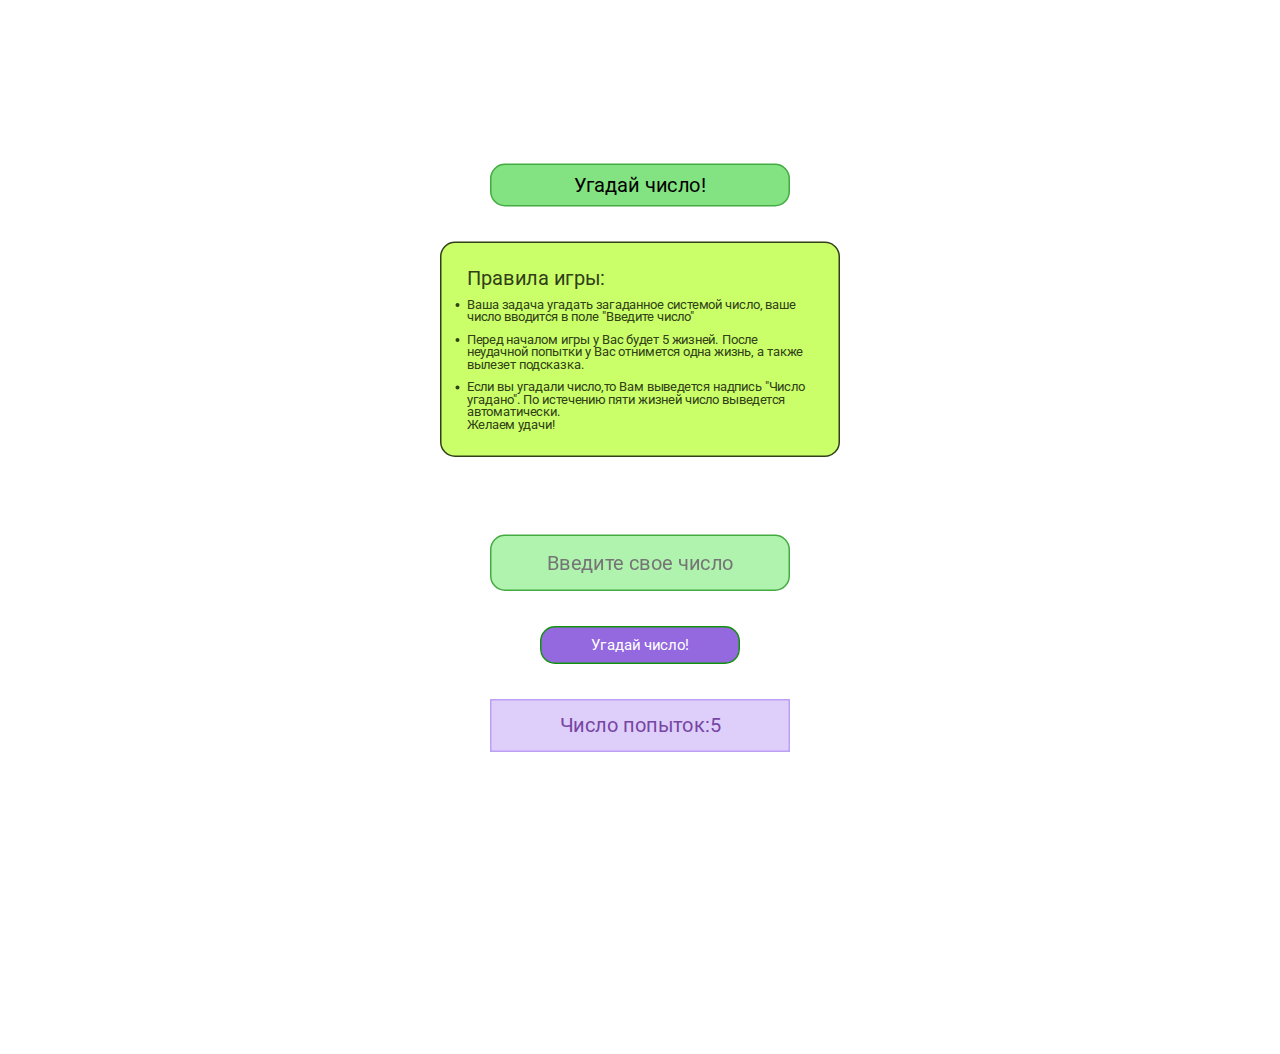
<file: index.html>
<!DOCTYPE html>
<html lang="en">

<head>
    <meta charset="UTF-8">
    <meta http-equiv="X-UA-Compatible" content="IE=edge">
    <meta name="viewport" content="width=device-width, initial-scale=1.0">
    <title>Document</title>
    <link rel="stylesheet" href="style.css">

</head>

<body>
    <div class="block">
        <div class="block__head1">
            <h1>Угадай число!</h1>
        </div>

        <div class="block-rules">
            <ul>Правила игры:</ul>
            <li>Ваша задача угадать загаданное системой число, ваше число вводится в поле "Введите число"</li>
            <li>Перед началом игры у Вас будет 5 жизней. После неудачной попытки у Вас отнимется одна жизнь, а также
                вылезет подсказка.</li>
            <li>Если вы угадали число,то Вам выведется надпись "Число угадано". По истечению пяти жизней число выведется
                автоматически.</li>
            <p>Желаем удачи!</p>
        </div>
        <div class="tip">
            <div class="correct">Вы угадали число! Поздравляем!</div>
            <div class="less"> Загаданное число меньше. Подумай еще!</div>
            <div class="more">Загаданное число больше. Подумай еще!</div>
            <div class="lose">Вы проиграли!</div> 
            <div class="incorrect">Введено не число, повторите попытку.</div>
        </div>
        <div class="hearts">

        </div>
        <form action="" >
            <input type="text" placeholder="Введите свое число" class="block-form" id="form">
        </form>
        <div class="block-button">
            <p>Угадай число!</p>
        </div>
        
        <div class="number"></div>
        <div class="block-count" id="">
            <p id="attempts">Число попыток:5</p>
        </div>
       
    </div>
<script src="index.js"></script>
</body>

</html>
</file>
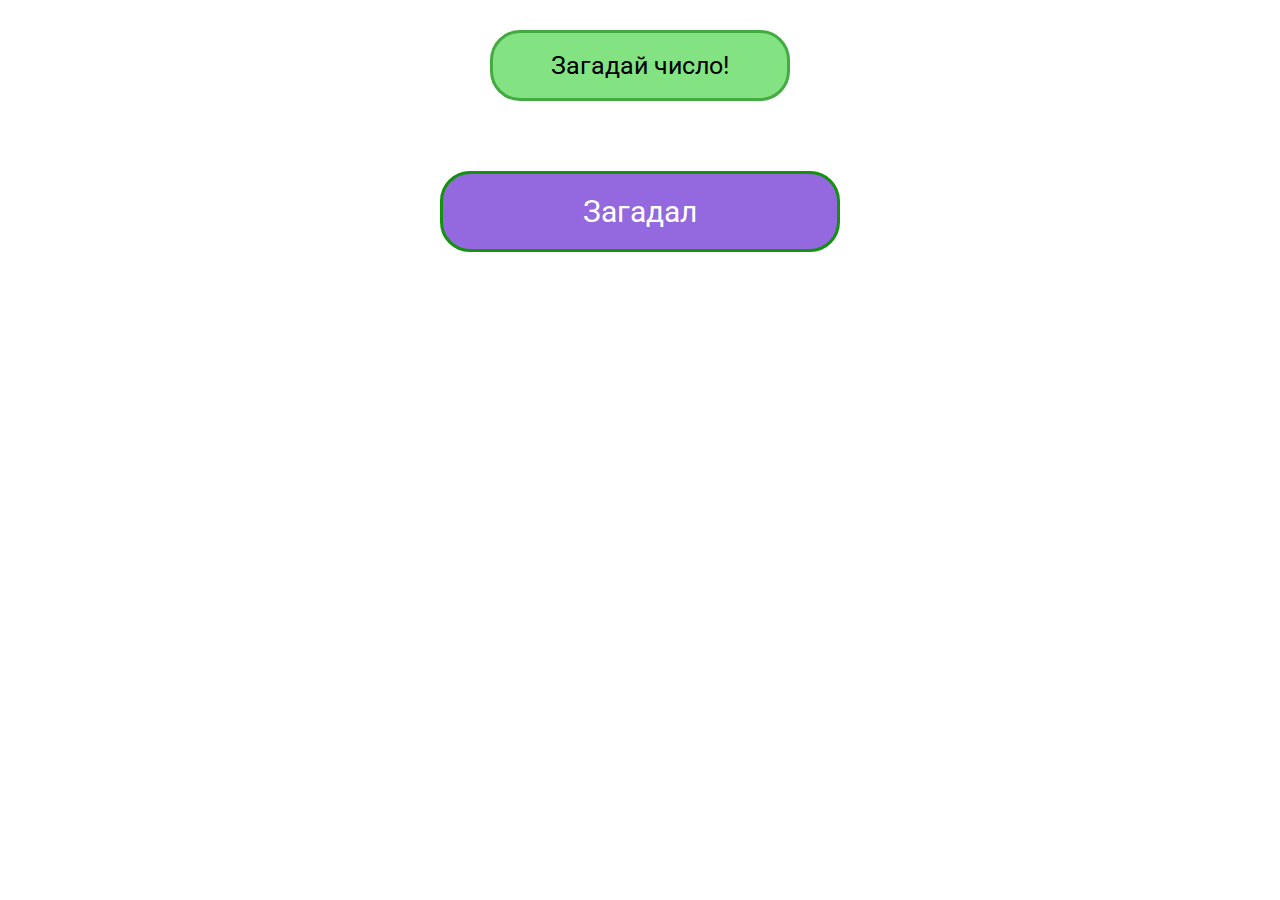
<file: makeTheNumber/index.html>
<!DOCTYPE html>
<html lang="en">
    <link rel="stylesheet" href="style.css">
<head>
    <meta charset="UTF-8">
    <meta http-equiv="X-UA-Compatible" content="IE=edge">
    <meta name="viewport" content="width=device-width, initial-scale=1.0">
    <title>Make the Number</title>
</head>
<body>
    <div class="block-wrapper">
    <div class="block">
        <a href="../GuessTheNumber/index.html"><div class="block__head1">Загадай число!</div></a>
    
    <button class="popup__button">Загадал</button>
</div>
    <div class="popup">
        
        <div class="content">
            <p class="counter">1</p>
            <div class="buttons">
                <button id = "true">Угадал</button>
                <button id="more">Мое число больше </button>
                <button id ="less">Мое число меньше</button>
            </div>
            <div class="attempts">
                <p class="attempts-p">Колличестов попыток: </p>
            </div>
            <div class="close">
                <img class ="close-img"src="../images/close.png" alt="">
            </div>
        </div>
      
    </div>
</div>
    <script src="script.js"></script>
</body>
</html>
</file>
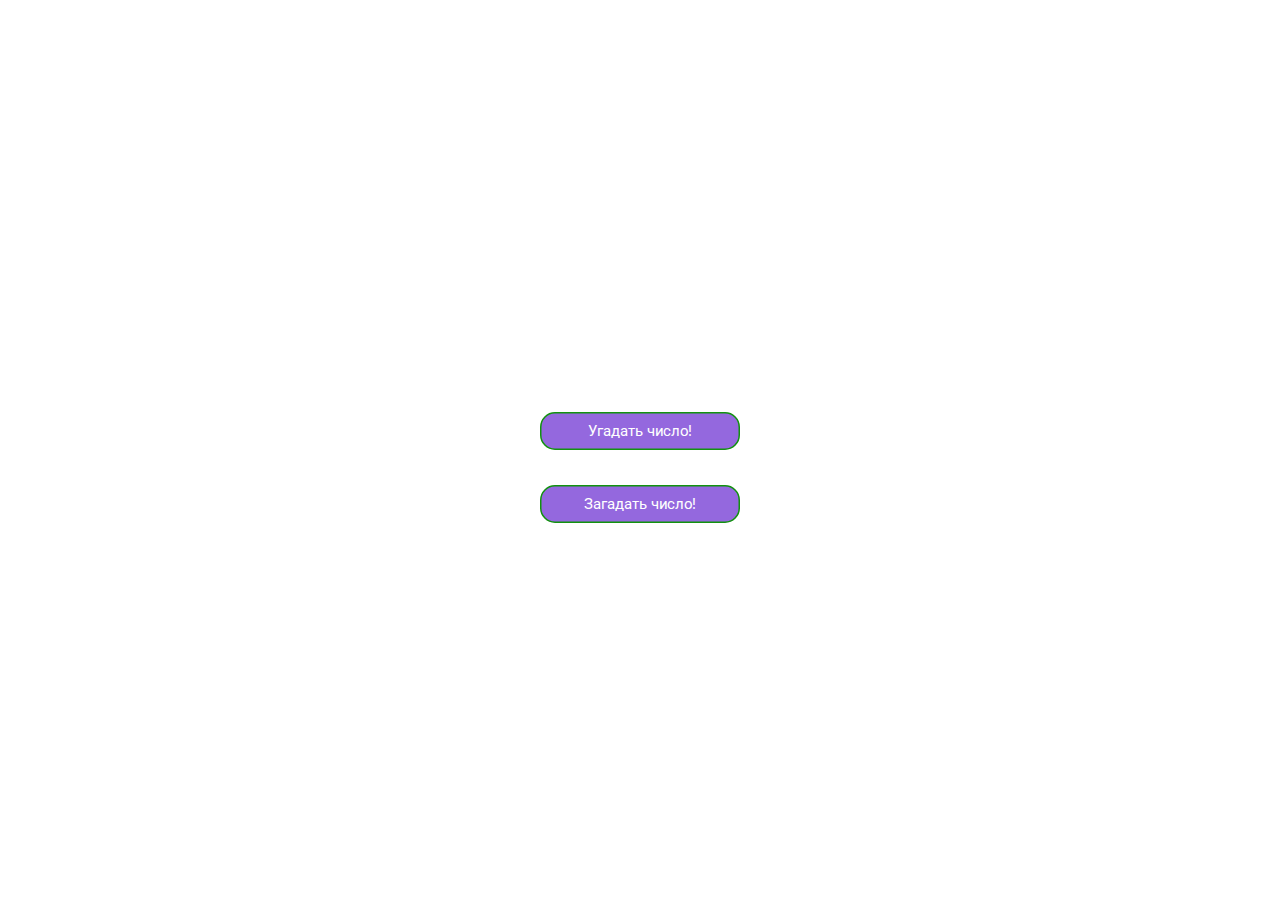
<file: works.html>
<!DOCTYPE html>
<html lang="en">
<head>
    <meta charset="UTF-8">
    <meta http-equiv="X-UA-Compatible" content="IE=edge">
    <meta name="viewport" content="width=device-width, initial-scale=1.0">
    <title>works.document</title>
    <link rel="stylesheet" href="style.css">
</head>
<body>
    <div class="build-wrapper">
        <div class="build">
            <a href="index.html"> <div class="build-button">Угадать число!</div></a>
           <a href="makeTheNumber/index.html"> <div class="build-button1">Загадать число!</div>
           </div></a>
    </div>
    <script src="index.js"></script>
</body>
</html>
</file>
<file: style.css>
@import url('https://fonts.googleapis.com/css2?family=Roboto&display=swap');
* {
    padding: 0;
    margin: 0;
    border: 0;
}


*,
*:before,
*:after {
    -moz-box-sizing: border-box;
    -webkit-box-sizing: border-box;
    box-sizing: border-box;
}

:focus,
:active {
    outline: none;
}

a:focus,
a:active {
    outline: none;
}

nav,
footer,
header,
aside {
    display: block;
}

html,
body {
    height: 100%;
    width: 100%;
    font-size: 100%;
    line-height: 1;
    font-size: 14px;
    -ms-text-size-adjust: 100%;
    -moz-text-size-adjust: 100%;
    -webkit-text-size-adjust: 100%;
}

input,
button,
textarea {
    font-family: inherit;
}

input::-ms-clear {
    display: none;
}

button {
    cursor: pointer;
}

button::-moz-focus-inner {
    padding: 0;
    border: 0;
}

a,
a:visited {
    text-decoration: none;
}

a:hover {
    text-decoration: none;
}

ul li {
    list-style: none;
}

img {
    vertical-align: top;
}

h1,
h2,
h3,
h4,
h5,
h6 {
    font-size: inherit;
    font-weight: 400;
}
*{
     font-family: 'Roboto', sans-serif;
}
body{
    transform: scale(0.5,0.5);
    display: flex;
    justify-content: center;
    align-items: center;
}
.block__head1{
    display: flex ;
    justify-content:center ;
    border: 3px solid #44AB42;
    box-shadow: 2px;
    width: 600px;
    margin-top: 30px;
    border-radius: 30px;
    background-color: #83E281;
    font-size: 40px;
    font-weight: 400;
    padding: 20px ;
    

    
}
.block{
    display:flex;
    align-items: center;
    flex-direction: column;
   
}
.block-button{
    display: flex;
    justify-content: center;
    width: 400px;
    margin-top: 70px;
    padding: 20px ; 
    font-weight: 400;
    font-size: 30px;
    background-color: hsl(262, 64%, 64%);
    border: 3px solid #12920f;
    color: #FFFFFF;
    border-radius:30px;
    transition-duration: 0.3s;
}
.block-button:hover{
    cursor: pointer;
    transition-duration: 0.3s;
    background-color: hsl(262, 47%, 57%);
    transform: translate(0,-5px);
}
.block-button:active{
    background-color: hsl(262, 90%, 72%);
}
.block-rules{
    display: flex;
    justify-content: center;
    width: 800px;
    margin-top: 70px;
    background-color: #CAFF6A;
    border: 3px solid #314017;
    color:#314017;
    font-size: 25px;
    font-weight: 400;
    padding: 50px;
    flex-direction: column;
    border-radius: 30px;

}
.block-rules ul{
    font-size: 40px;
}
.block-rules li {
    margin-top: 20px;
}
.block-form{
    text-align: center;
    border: 3px solid #44AB42;
    box-shadow: 2px;
    width: 600px;
    margin-top: 70px;
    border-radius: 30px;
    background-color: #b0f3af;
    font-size: 40px;
    font-weight: 400;
    padding: 30px ;
    
}
.block-count{
    display: flex ;
    justify-content:center ;
    border: 3px solid #BE9FF6;
    box-shadow: 5px;
    width: 600px;
    margin-top: 70px;
    
    background-color: #DECFFA;
    font-size: 40px;
    font-weight: 400;
    padding: 30px ;
    color: #7745a3;
}
.tip{
   height:85px;

}
.correct,.less,.more,.lose,.incorrect{
    display: none;
}
.correct{
   
    border: 3px solid #1F1B12;
    box-shadow: 5px;
    width: 400px;
    margin-top: 30px;
     background-color: #95f055;
    font-size: 20px;
    font-weight: 400;
    padding: 30px ;
    color: #1F1B12;
    border-radius: 20px;
    text-align: center;
}
.less{
    border: 3px solid #872487;
    box-shadow: 5px;
    width: 400px;
    margin-top: 30px;
     background-color: #F1E24E;
    font-size: 20px;
    font-weight: 400;
    padding: 30px ;
    color: #872487;
    border-radius: 20px;
    text-align: center;

}
.more{
    border: 3px solid #872487;
    box-shadow: 5px;
    width: 400px;
    margin-top: 30px;
     background-color: #F1E24E;
    font-size: 20px;
    font-weight: 400;
    padding: 30px ;
    color: #872487;
    border-radius: 20px;
    text-align: center;
}
.lose{
    border: 3px solid #70FDFF;
    box-shadow: 5px;
    width: 400px;
    margin-top: 30px;
     background-color: #BE275A;
    font-size: 20px;
    font-weight: 400;
    padding: 30px ;
    color: #70FDFF;
    border-radius: 20px;
    text-align: center;
}
.incorrect{
    border: 3px solid #70FDFF;
    box-shadow: 5px;
    width: 400px;
    margin-top: 30px;
     background-color: #BE275A;
    font-size: 20px;
    font-weight: 400;
    padding: 30px ;
    color: #70FDFF;
    border-radius: 20px;
    text-align: center;
}
.build-wrapper{
    display: flex;
    width: 100%;
    justify-content: center;
}
.build{
    display:flex;
    align-items: center;
    flex-direction: column;
}
.build-button{
    text-decoration: none;
    display: flex;
    justify-content: center;
    width: 400px;
    margin-top: 70px;
    padding: 20px ; 
    font-weight: 400;
    font-size: 30px;
    background-color: hsl(262, 64%, 64%);
    border: 3px solid #12920f;
    color: #FFFFFF;
    border-radius:30px;
    transition-duration: 0.3s;
}
.build-button1{
    display: flex;
    justify-content: center;
    width: 400px;
    margin-top: 70px;
    padding: 20px ; 
    font-weight: 400;
    font-size: 30px;
    background-color: hsl(262, 64%, 64%);
    border: 3px solid #12920f;
    color: #FFFFFF;
    border-radius:30px;
    transition-duration: 0.3s;
}
.buttons   {
    display: flex;
    justify-content: center;
    align-items: center;
    flex-direction: column;
}
#true,#less,#more{
    background-color: #70FDFF;
}
</file>
<file: makeTheNumber/style.css>
@import url('https://fonts.googleapis.com/css2?family=Roboto&display=swap');
* {
    padding: 0;
    margin: 0;
    border: 0;
}


*,
*:before,
*:after {
    -moz-box-sizing: border-box;
    -webkit-box-sizing: border-box;
    box-sizing: border-box;
}

:focus,
:active {
    outline: none;
}

a:focus,
a:active {
    outline: none;
}

nav,
footer,
header,
aside {
    display: block;
}

html,
body {
 
    width: 100%;
    font-size: 100%;
    line-height: 1;
    font-size: 14px;
    -ms-text-size-adjust: 100%;
    -moz-text-size-adjust: 100%;
    -webkit-text-size-adjust: 100%;
}

input,
button,
textarea {
    font-family: inherit;
}

input::-ms-clear {
    display: none;
}

button {
    cursor: pointer;
}

button::-moz-focus-inner {
    padding: 0;
    border: 0;
}

a,
a:visited {
    text-decoration: none;
}

a:hover {
    text-decoration: none;
}

ul li {
    list-style: none;
}

img {
    vertical-align: top;
}

h1,
h2,
h3,
h4,
h5,
h6 {
    font-size: inherit;
    font-weight: 400;
}
*{
     font-family: 'Roboto', sans-serif;
}
.block__head1{
    display: flex ;
    justify-content:center ;
    border: 3px solid #44AB42;
    box-shadow: 2px;
    width: 300px;
    margin-top: 30px;
    border-radius: 30px;
    background-color: #83E281;
    font-size: 25px;
    font-weight: 400;
    padding: 20px ;
    color: black;
    

    
}
.block{
    display: flex;
    justify-content: center;
    flex-direction: column;
    align-items: center;
}
.block-wrapper{
    display: flex;
    justify-content: center;
  
}
.popup{
    display: none;
    align-items: center;
    justify-content: center;
    width: 100vw;
    height: 100vh;
    background: rgba(101, 99, 99, 0.349);
    position: fixed;
    top: 0;
    left: 0;
}
.content{
    display: flex;
    justify-content: center;
    align-items: center;
    width: 400px;
    height: 400px;
    background-color: aliceblue;
    border-radius: 30px;
    position: relative;
    flex-direction: column;
}
.popup__button{
    display: flex;
    justify-content: center;
    width: 400px;
    margin-top: 70px;
    padding: 20px ; 
    font-weight: 400;
    font-size: 30px;
    background-color: hsl(262, 64%, 64%);
    border: 3px solid #12920f;
    color: #FFFFFF;
    border-radius:30px;
    transition-duration: 0.3s;
}
.close-img{
    height: 20px;
    width: 20px;


}
.close{
    position: absolute;
    top:20px;
    right: 20px;
}
.content .counter{
    font-size: 40px;
    text-align: center;
   
}
.buttons {
    display: flex;
    justify-content: center;
    align-items: center;
    flex-direction: column;
}


#more {
    display: block;
    margin-top: 20px;
    width :200px;
    height: 50px;
    background-color: #c1c70f;
    border: solid 2px black;
    border-radius:30px ;
    color: black;
}
#less{
    display: block;
    margin-top: 20px;
    width :200px;
    height: 50px;
    background-color: #d9e011;
    border: solid 2px black;
    border-radius:30px ;
    color: black;
}
#true{
    display: block;
    margin-top: 20px;
    width :200px;
    height: 50px;
    background-color: #83E281;
    border: solid 2px #12920f;
    border-radius:30px ;
    color: #12920f;
}
.counter{
    margin-top: -30px;
}
.attempts{
    margin-top: 30px;
}
.attemots-p{
    font-size: 25px;
    font-weight: 400;
    text-align: center;
}
</file>
